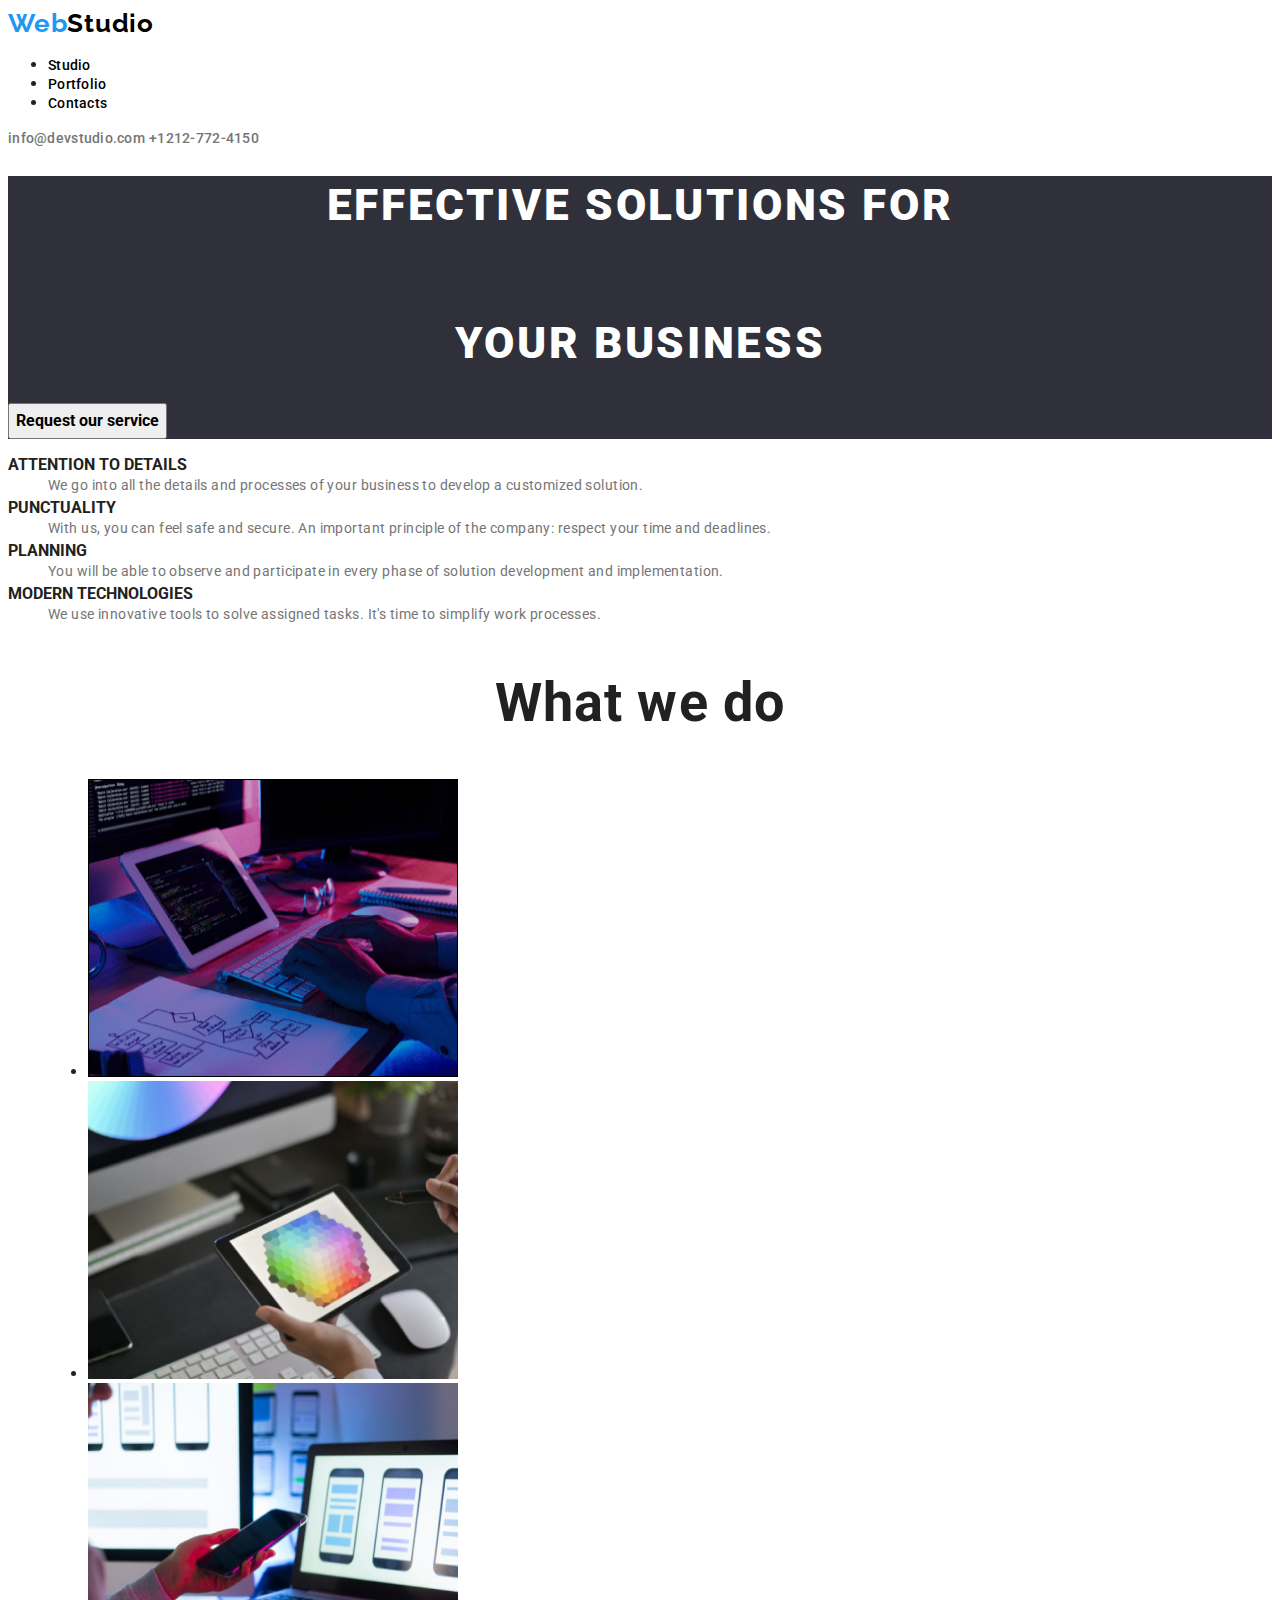
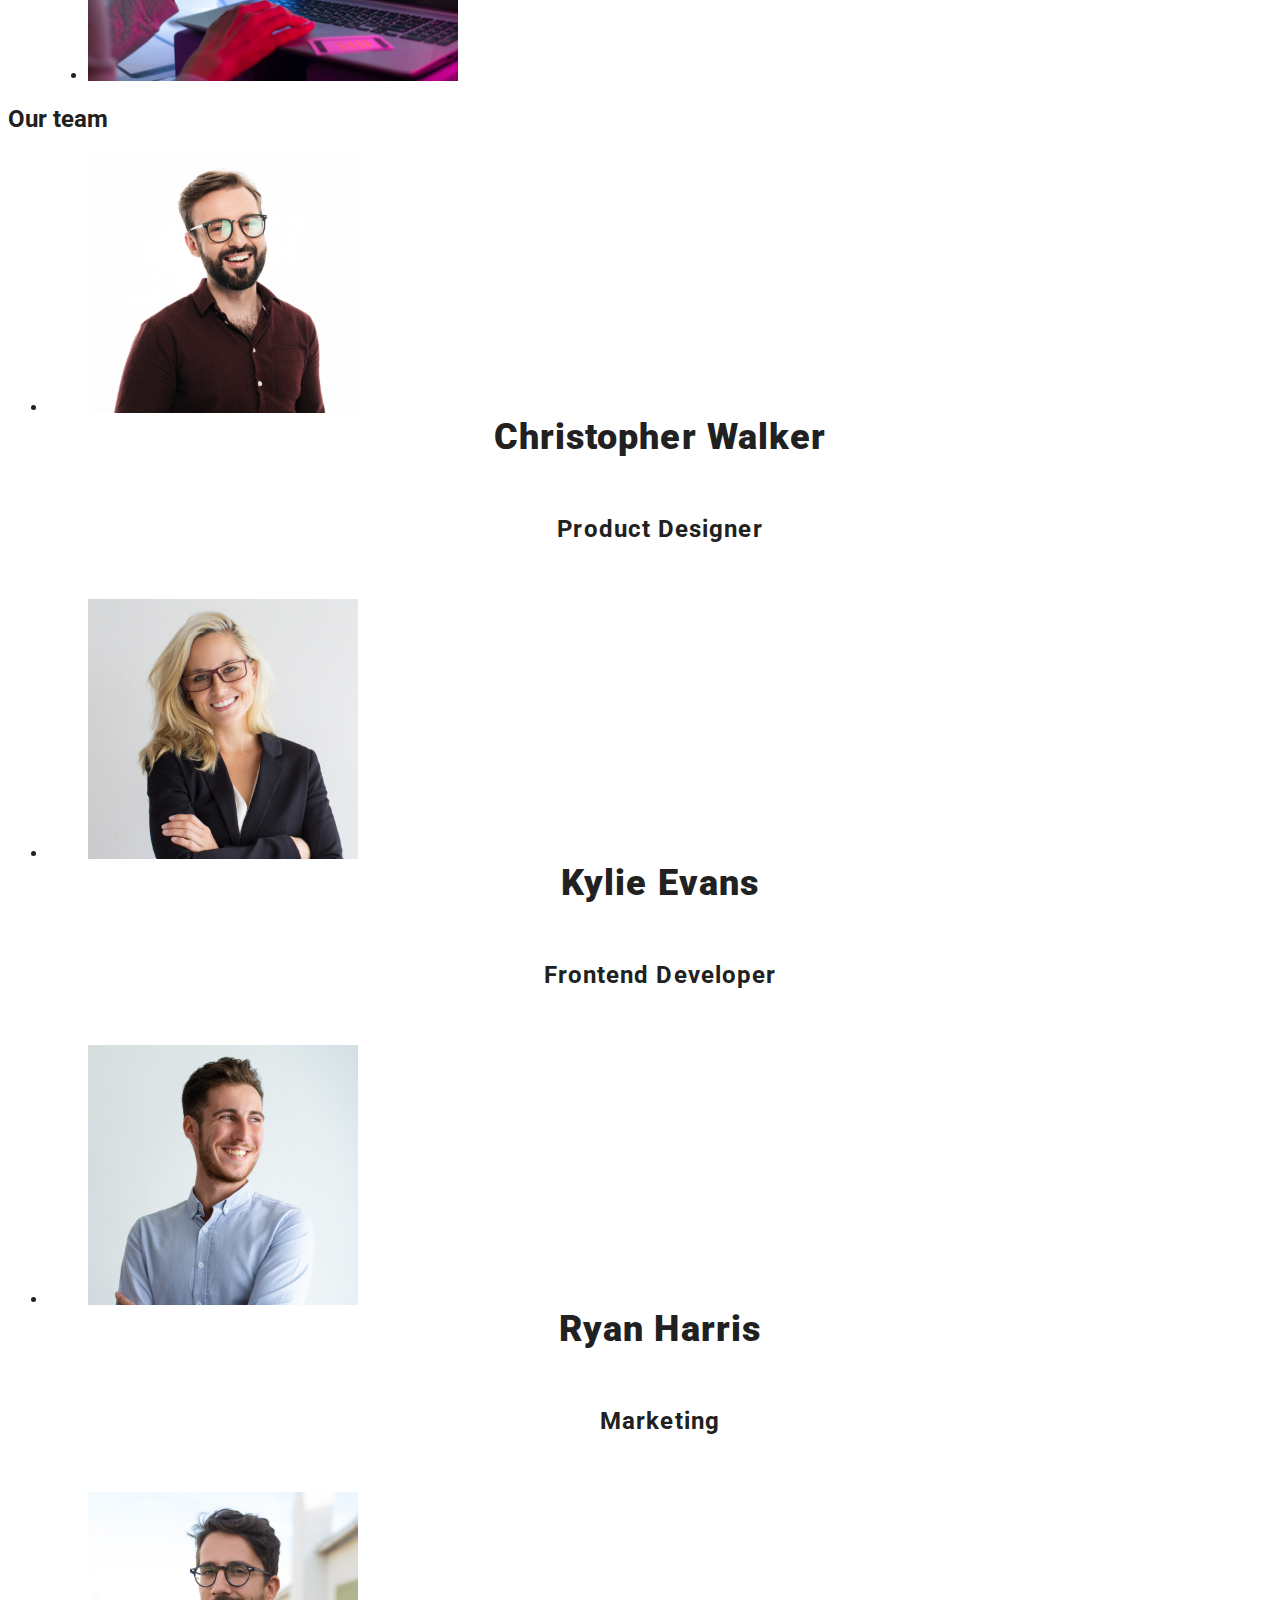
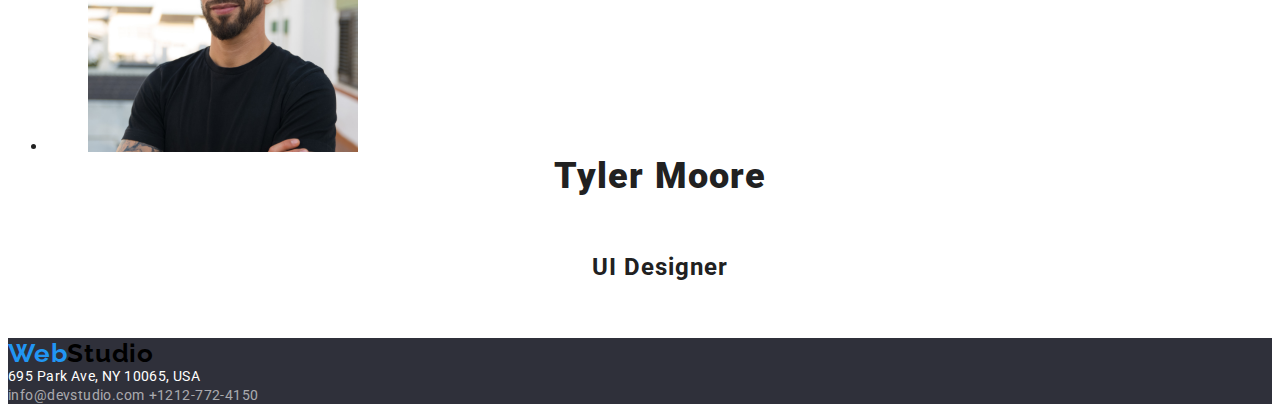
<file: index.html>
<!DOCTYPE html>
<html lang="en">
  <head>
    <meta charset="UTF-8" />
    <meta http-equiv="X-UA-Compatible" content="IE=edge" />
    <link rel="stylesheet" href="./css/styles.css" />
    <link rel="preconnect" href="https://fonts.googleapis.com" />
    <link rel="preconnect" href="https://fonts.gstatic.com" crossorigin />
    <link rel="preconnect" href="https://fonts.googleapis.com" />
    <link rel="preconnect" href="https://fonts.gstatic.com" crossorigin />
    <link
      href="https://fonts.googleapis.com/css2?family=Raleway:wght@700&family=Roboto:wght@400;500;700;900&display=swap"
      rel="stylesheet"
    />
    <title>WebStudio</title>
  </head>
  <body>
    <header>
      <nav>
        <a class="logo" href="/index.html"
          ><span class="blue-logo">Web</span
          ><span class="black-logo">Studio</span></a
        >

        <ul class="control">
          <li>
            <a
              href="/index.html"
              target="_blank"
              rel="nofollow noopener noreferrer"
              >Studio</a
            >
          </li>
          <li>
            <a
              href="portfolio.html"
              target="_blank"
              rel="nofollow noopener noreferrer"
              >Portfolio
            </a>
          </li>
          <li>
            <a
              href="/contacts.html"
              target="_blank"
              rel="nofollow noopener noreferrer"
              >Contacts</a
            >
          </li>
        </ul>
      </nav>
      <a class="mail" href="mailto:info@devstudio.com">info@devstudio.com</a>
      <a class="tel" href="tel:+1212-772-4150">+1212-772-4150</a>
    </header>
    <main>
      <div class="title-container">
        <h1 class="title-index">EFFECTIVE SOLUTIONS FOR</h1>
        <br />
        <h1 class="title-index">YOUR BUSINESS</h1>
        <button class="button-request" type="button">
          Request our service
        </button>
      </div>
      <dl class="whatwedo">
        <dt><b>ATTENTION TO DETAILS</b></dt>
        <dd>
          We go into all the details and processes of your business to develop a
          customized solution.
        </dd>
        <dt><b>PUNCTUALITY</b></dt>
        <dd>
          With us, you can feel safe and secure. An important principle of the
          company: respect your time and deadlines.
        </dd>
        <dt><b>PLANNING</b></dt>
        <dd>
          You will be able to observe and participate in every phase of solution
          development and implementation.
        </dd>
        <dt><b>MODERN TECHNOLOGIES</b></dt>
        <dd>
          We use innovative tools to solve assigned tasks. It's time to simplify
          work processes.
        </dd>
      </dl>
      <figure>
        <figcaption><h2>What we do</h2></figcaption>
        <ul>
          <li>
            <img
              src="images/1picture.jpg"
              alt="Firts Picture-We go into all the details"
              width="370"
              height="298"
            />
          </li>
          <li>
            <img
              src="images/2picture.jpg"
              alt="Second Picture-Punctuality"
              width="370"
              height="298"
            />
          </li>
          <li>
            <img
              src="images/3picture.jpg"
              alt="Third picture-We use innovative tools"
              width="370"
              height="298"
            />
          </li>
        </ul>
      </figure>
      <div class="ourteam_section">
        <h2>Our team</h2>
        <div class="Ourteam_pictures">
          <ul>
            <li>
              <figure>
                <img
                  src="images/walker.jpg"
                  alt="Christopher Walker"
                  width="270"
                  height="260"
                />
                <figcaption>
                  <b>Christopher Walker</b>
                  <h6>Product Designer</h6>
                </figcaption>
              </figure>
            </li>
            <li>
              <figure>
                <img
                  src="images/evans.jpg"
                  alt="Kylie Evans"
                  width="270"
                  height="260"
                />
                <figcaption>
                  <b>Kylie Evans</b>
                  <h6>Frontend Developer</h6>
                </figcaption>
              </figure>
            </li>
            <li>
              <figure>
                <img
                  src="images/harris.jpg"
                  alt="Ryan Harris"
                  width="270"
                  height="260"
                />
                <figcaption>
                  <b>Ryan Harris</b>
                  <h6>Marketing</h6>
                </figcaption>
              </figure>
            </li>
            <li>
              <figure>
                <img
                  src="images/moore.jpg"
                  alt="Tyler Moore"
                  width="270"
                  height="260"
                />
                <figcaption>
                  <b>Tyler Moore</b>
                  <h6>UI Designer</h6>
                </figcaption>
              </figure>
            </li>
          </ul>
        </div>
      </div>
    </main>
    <footer class="footer">
      <a class="logo" href="/index.html"
        ><span class="blue-logo">Web</span
        ><span class="black-logo">Studio</span></a
      >

      <div>
        <address class="address">695 Park Ave, NY 10065, USA</address>
        <a class="mail-bottom" href="mailto:info@devstudio.com" target="_blank"
          >info@devstudio.com</a
        >
        <a class="tel-bottom" href="tel:+1212-772-4150">+1212-772-4150</a>
      </div>
    </footer>
  </body>
</html>
</file>
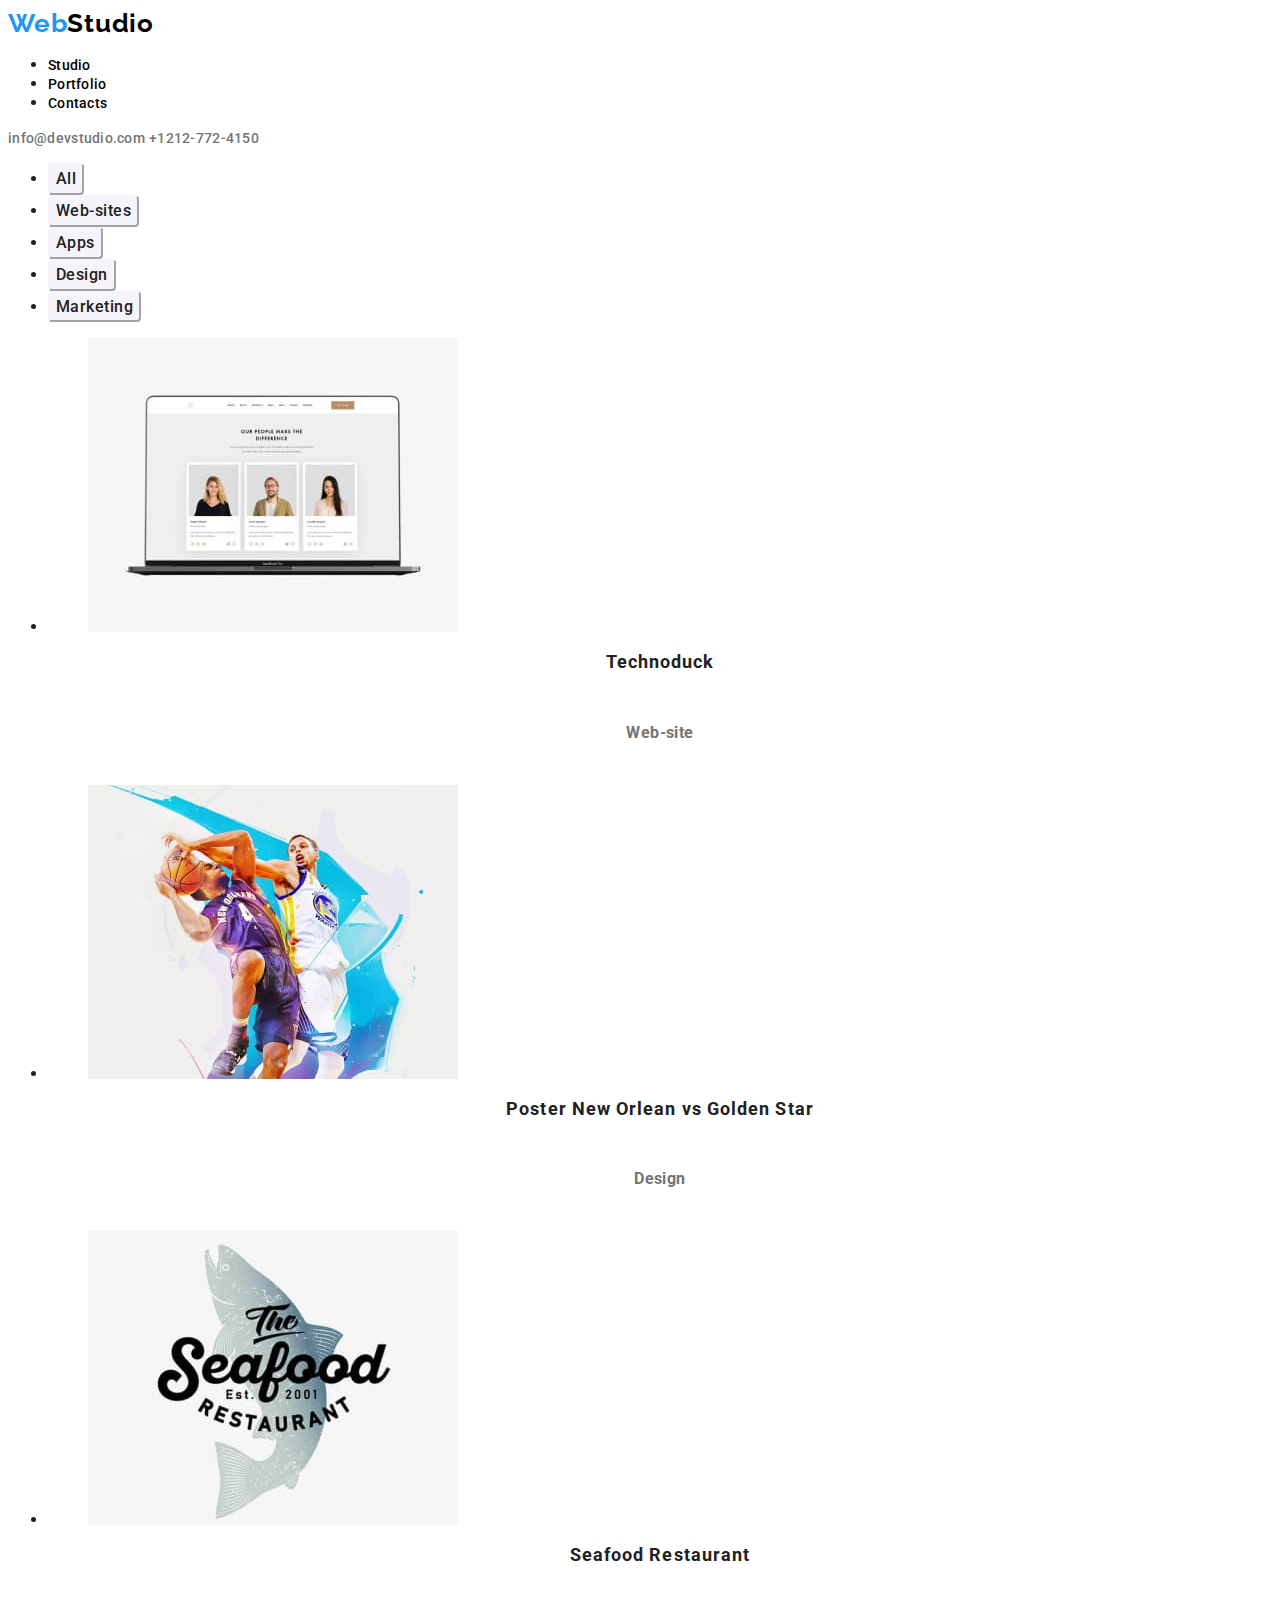
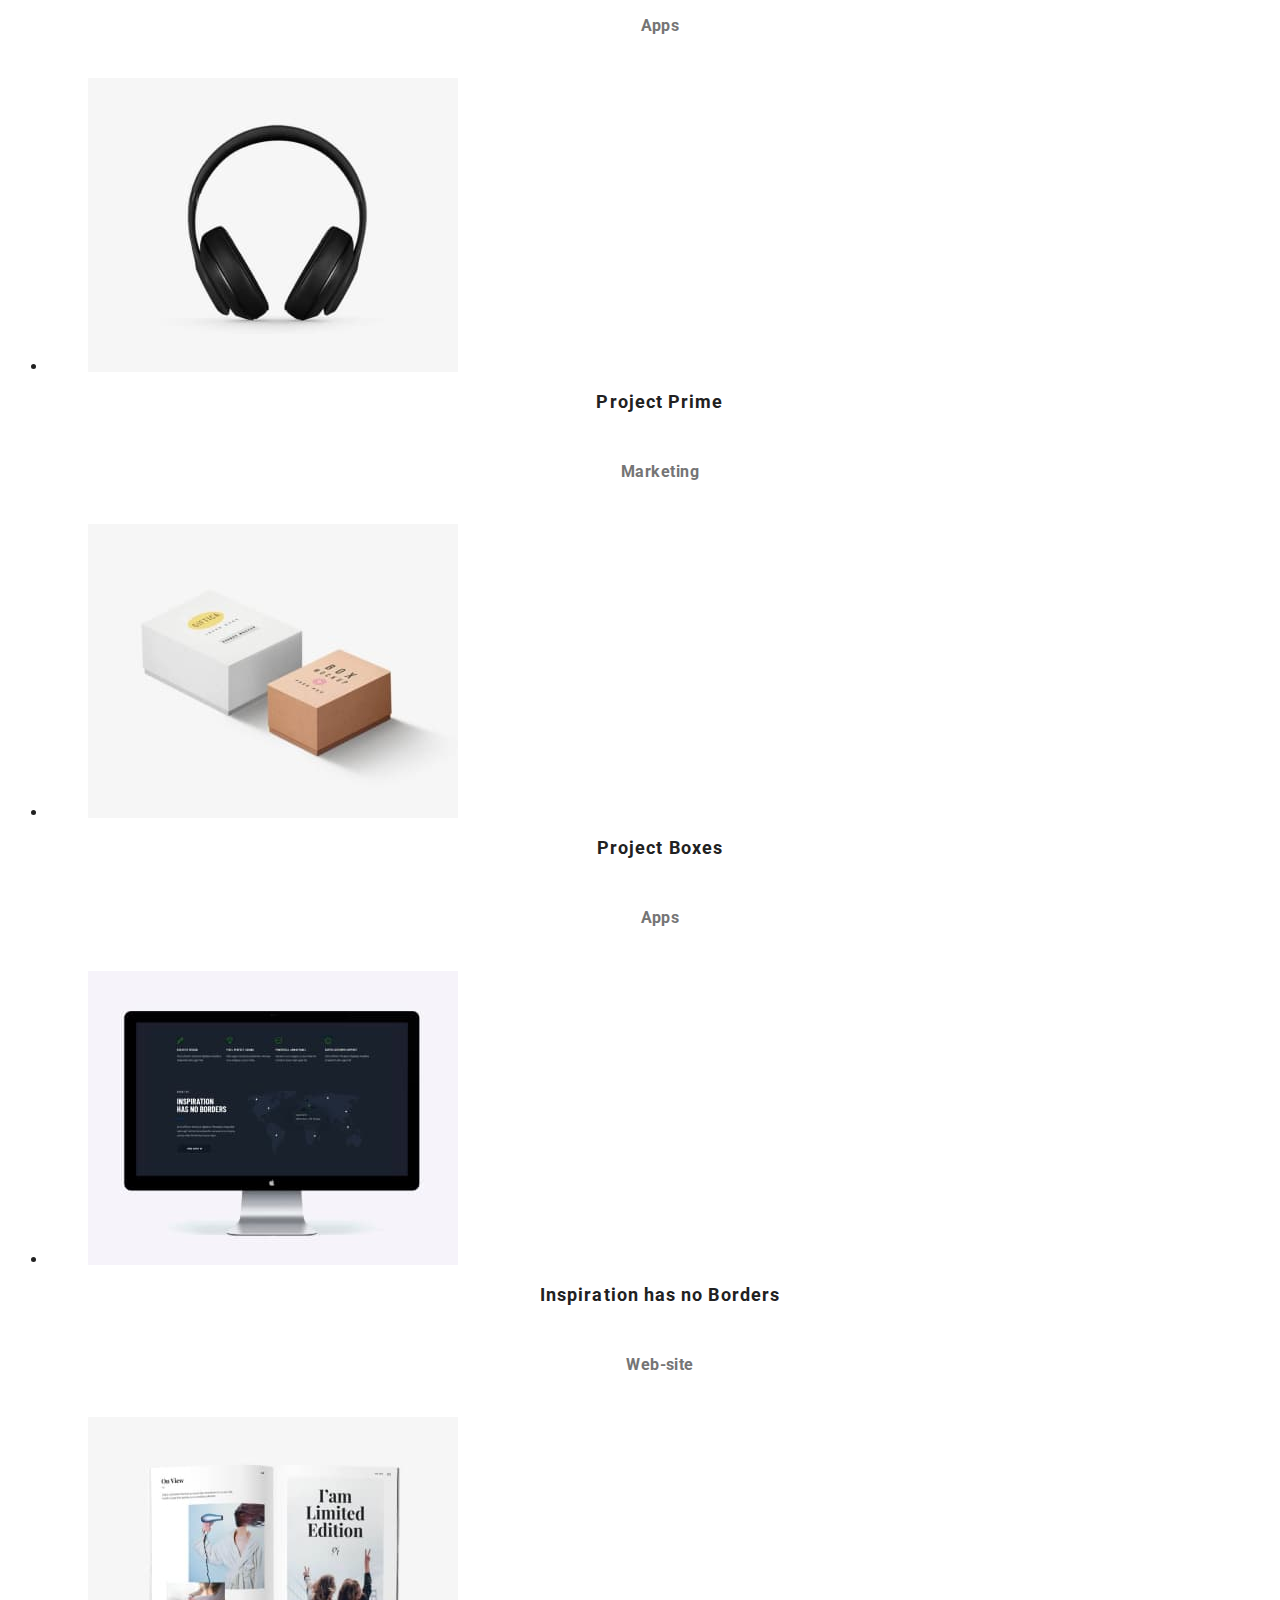
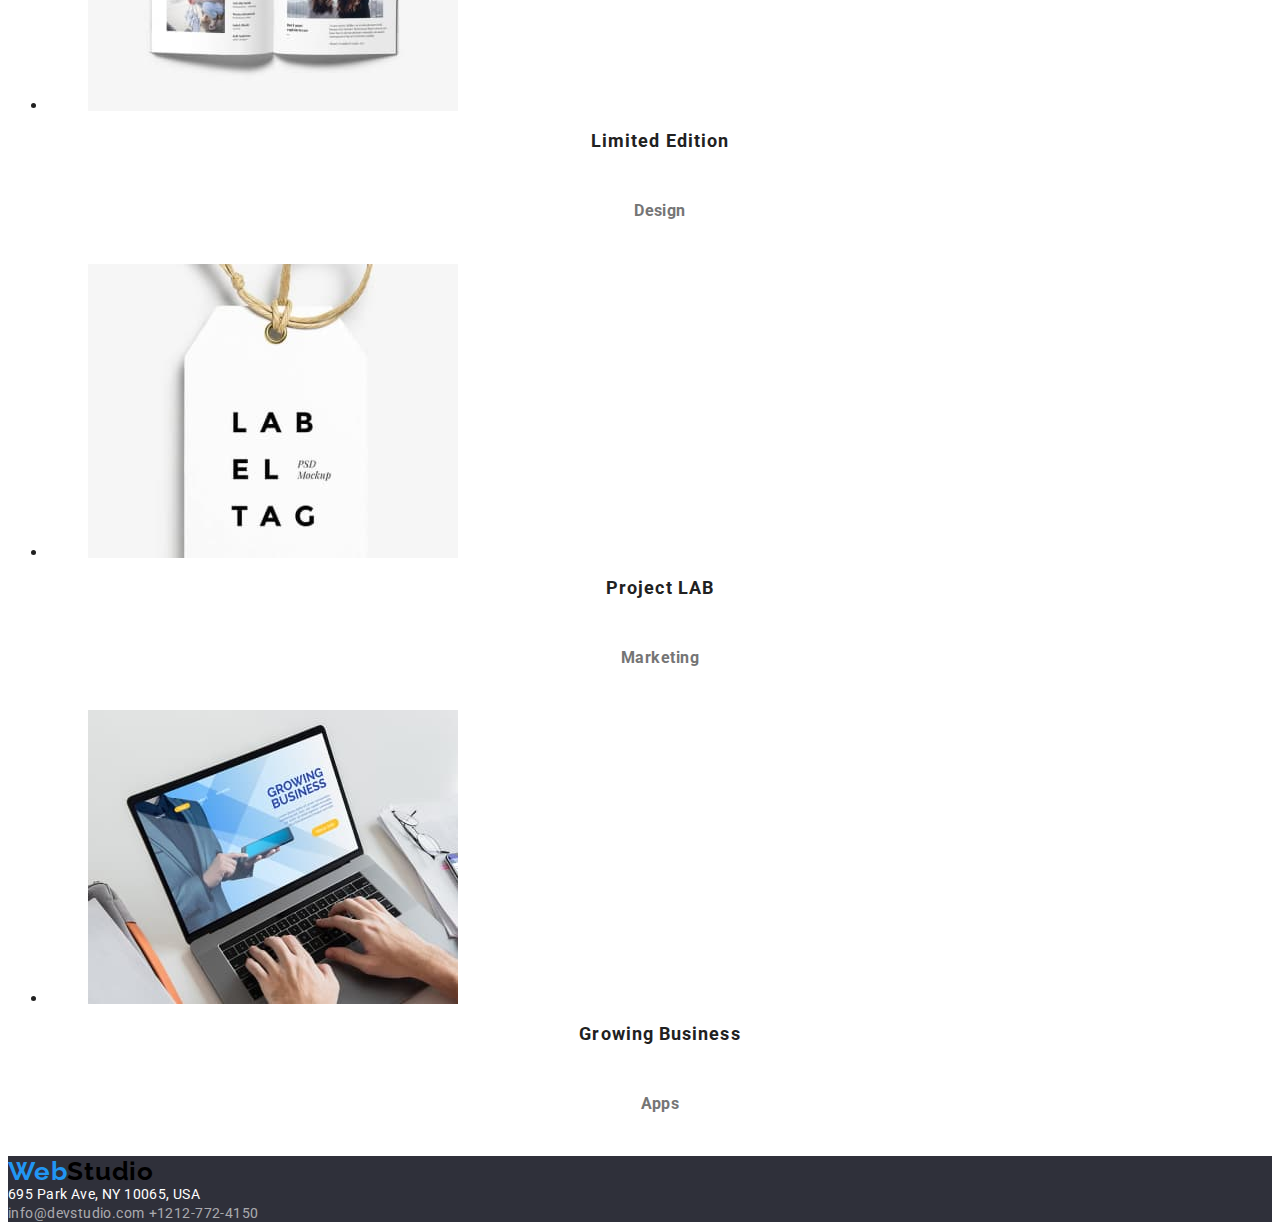
<file: portfolio.html>
<!DOCTYPE html>
<html lang="en">
  <head>
    <meta charset="UTF-8" />
    <meta http-equiv="X-UA-Compatible" content="IE=edge" />
    <link rel="stylesheet" href="./css/styles.css" />
    <link rel="preconnect" href="https://fonts.googleapis.com" />
    <link rel="preconnect" href="https://fonts.gstatic.com" crossorigin />
    <link
      href="https://fonts.googleapis.com/css2?family=Raleway:wght@700&family=Roboto:wght@400;500;700;900&display=swap"
      rel="stylesheet"
    />
    <title>Portfolio</title>
  </head>
  <body>
    <header class="header">
      <nav>
        <a class="logo" href="/index.html"
          ><span class="blue-logo">Web</span
          ><span class="black-logo">Studio</span></a
        >
        <!--Is this a logo or just a text format?-->
        <ul class="control">
          <li>
            <a
              href="/index.html"
              target="_blank"
              rel="noopener noreferrer nofollow"
              >Studio</a
            >
          </li>
          <li>
            <a
              href="/portfolio.html"
              target="_blank"
              rel="noopener noreferrer nofollow"
              >Portfolio
            </a>
          </li>
          <li>
            <a
              href="/contacts.html"
              target="_blank"
              rel="noopener noreferrer nofollow"
              >Contacts</a
            >
          </li>
        </ul>
      </nav>
      <a class="mail" href="mailto:info@devstudio.com">info@devstudio.com</a>
      <a class="tel" href="tel:+1212-772-4150">+1212-772-4150</a>
    </header>
    <main>
      <ul class="buttons">
        <li><button class="button-portfolio" type="button">All</button></li>
        <li>
          <button class="button-portfolio" type="button">Web-sites</button>
        </li>
        <li><button class="button-portfolio" type="button">Apps</button></li>
        <li><button class="button-portfolio" type="button">Design</button></li>
        <li>
          <button class="button-portfolio" type="button">Marketing</button>
        </li>
      </ul>
      <ul>
        <li>
          <figure>
            <img
              src="/images/technoduck.jpg"
              alt="Technoduck"
              width="370"
              height="294"
            />
            <figcaption>
              <b class="project-name">Technoduck</b>
              <h6 class="project-category">Web-site</h6>
            </figcaption>
          </figure>
        </li>
        <li>
          <figure>
            <img
              src="/images/neworlean.jpg"
              alt="Poster New Orlean vs Golden Star"
              width="370"
              height="294"
            />
            <figcaption>
              <b class="project-name">Poster New Orlean vs Golden Star</b>
              <h6 class="project-category">Design</h6>
            </figcaption>
          </figure>
        </li>
        <li>
          <figure>
            <img
              src="/images/seafood.jpg"
              alt="Seafood Restaurant"
              width="370"
              height="294"
            />
            <figcaption>
              <b class="project-name">Seafood Restaurant</b>
              <h6 class="project-category">Apps</h6>
            </figcaption>
          </figure>
        </li>
        <li>
          <figure>
            <img
              src="/images/projectprime.jpg"
              alt="Project Prime"
              width="370"
              height="294"
            />
            <figcaption>
              <b class="project-name">Project Prime</b>
              <h6 class="project-category">Marketing</h6>
            </figcaption>
          </figure>
        </li>
        <li>
          <figure>
            <img
              src="/images/boxes.jpg"
              alt="Project Boxes"
              width="370"
              height="294"
            />
            <figcaption>
              <b class="project-name">Project Boxes</b>
              <h6 class="project-category">Apps</h6>
            </figcaption>
          </figure>
        </li>
        <li>
          <figure>
            <img
              src="/images/inspiration.jpg"
              alt="Inspiration has no Borders"
              width="370"
              height="294"
            />
            <figcaption>
              <b class="project-name">Inspiration has no Borders</b>
              <h6 class="project-category">Web-site</h6>
            </figcaption>
          </figure>
        </li>
        <li>
          <figure>
            <img
              src="/images/limitededition.jpg"
              alt="Limited Edition"
              width="370"
              height="294"
            />
            <figcaption>
              <b class="project-name">Limited Edition</b>
              <h6 class="project-category">Design</h6>
            </figcaption>
          </figure>
        </li>
        <li>
          <figure>
            <img
              src="/images/projectlab.jpg"
              alt="Project LAB"
              width="370"
              height="294"
            />
            <figcaption>
              <b class="project-name">Project LAB</b>
              <h6 class="project-category">Marketing</h6>
            </figcaption>
          </figure>
        </li>
        <li>
          <figure>
            <img
              src="/images/business.jpg"
              alt="Growing Business"
              width="370"
              height="294"
            />
            <figcaption>
              <b class="project-name">Growing Business</b>
              <h6 class="project-category">Apps</h6>
            </figcaption>
          </figure>
        </li>
      </ul>
    </main>
    <footer class="footer">
      <a class="logo" href="#WebStudio"
        ><span class="blue-logo">Web</span
        ><span class="black-logo">Studio</span></a
      >

      <div>
        <address class="address">695 Park Ave, NY 10065, USA</address>
        <a class="mail-bottom" href="mailto:info@devstudio.com" target="_blank"
          >info@devstudio.com</a
        >
        <a class="tel-bottom" href="tel:+1212-772-4150">+1212-772-4150</a>
      </div>
    </footer>
  </body>
</html>
</file>
<file: css/styles.css>
:root {
  --interactiv-color: #2196f3;
}
body {
  color: #212121;
  font-family: "Roboto", "Helvetica now", "Proxima Nova";
}

a:hover {
  color: var(--interactiv-color);
}
button:hover {
  color: #ffffff;
  background-color: var(--interactiv-color);
}
.logo {
  font-family: "Raleway";
  font-style: normal;
  font-weight: 700;
  font-size: 26px;
  line-height: 1.19;
  letter-spacing: 0.03em;
  text-decoration: none;
}

.blue-logo {
  color: #2196f3;
  text-decoration: none;
}
.black-logo {
  color: #000000;
  text-decoration: none;
}
a {
  font-family: "Roboto";
  font-style: normal;
  font-weight: 500;
  font-size: 14px;
  line-height: 1.14;
  letter-spacing: 0.02em;
  color: #000000;
  text-decoration: none;
}
.mail,
.tel {
  font-family: "Roboto";
  font-style: normal;
  font-weight: 500;
  font-size: 14px;
  line-height: 1.14;
  letter-spacing: 0.02em;
  color: #757575;
  text-decoration: none;
}
.footer {
  background-color: #2f303a;
}
.address {
  font-family: "Roboto";
  font-style: normal;
  font-weight: 400;
  font-size: 14px;
  line-height: 1.14;
  letter-spacing: 0.03em;
  color: #ffffff;
}
.mail-bottom,
.tel-bottom {
  font-family: "Roboto";
  font-style: normal;
  font-weight: 400;
  font-size: 14px;
  line-height: 1.14;
  letter-spacing: 0.03em;
  color: rgba(255, 255, 255, 0.6);
}
.title-container {
  background-color: #2f303a;
}
.title-index {
  font-family: "Roboto";
  font-style: normal;
  font-weight: 900;
  font-size: 44px;
  line-height: 1.36;
  text-align: center;
  letter-spacing: 0.06em;
  text-transform: uppercase;
  color: #ffffff;
}
.button-request {
  font-family: "Roboto";
  font-style: normal;
  font-weight: 700;
  font-size: 16px;
  line-height: 1.87;
  /* identical to box height, or 188% */
}
.whatwedo > b {
  font-family: "Roboto";
  font-style: normal;
  font-weight: 700;
  font-size: 14px;
  line-height: 1.14;
  letter-spacing: 0.03em;
  text-transform: uppercase;
  color: #212121;
}
.whatwedo > dd {
  font-family: "Roboto";
  font-style: normal;
  font-weight: 400;
  font-size: 14px;
  line-height: 1.71;
  letter-spacing: 0.03em;
  color: #757575;
}
figure > figcaption {
  font-family: "Roboto";
  font-style: normal;
  font-weight: 700;
  font-size: 36px;
  line-height: 1.16;
  text-align: center;
  letter-spacing: 0.03em;
  color: #212121;
}

/*style portfolio  */
.button-portfolio {
  background-color: #f5f4fa;
  border-radius: 4px;
  border-color: #f5f4fa;
  font-family: "Roboto";

  font-weight: 500;
  font-size: 16px;
  line-height: 1.62;
  /* identical to box height, or 162% */
  text-align: center;
  letter-spacing: 0.03em;
  color: #212121;
  cursor: pointer;
}
.buttons:hover {
  color: va(--interactiv-color);
  color: #ffffff;
}
.project-name {
  font-family: "Roboto";

  font-weight: 700;
  font-size: 18px;
  line-height: 2;
  /* identical to box height, or 200% */
  letter-spacing: 0.06em;
  color: #212121;
}
.project-category {
  font-family: "Roboto";

  font-size: 16px;
  line-height: 1.87;
  /* identical to box height, or 188% */
  letter-spacing: 0.03em;
  color: #757575;
}
</file>
